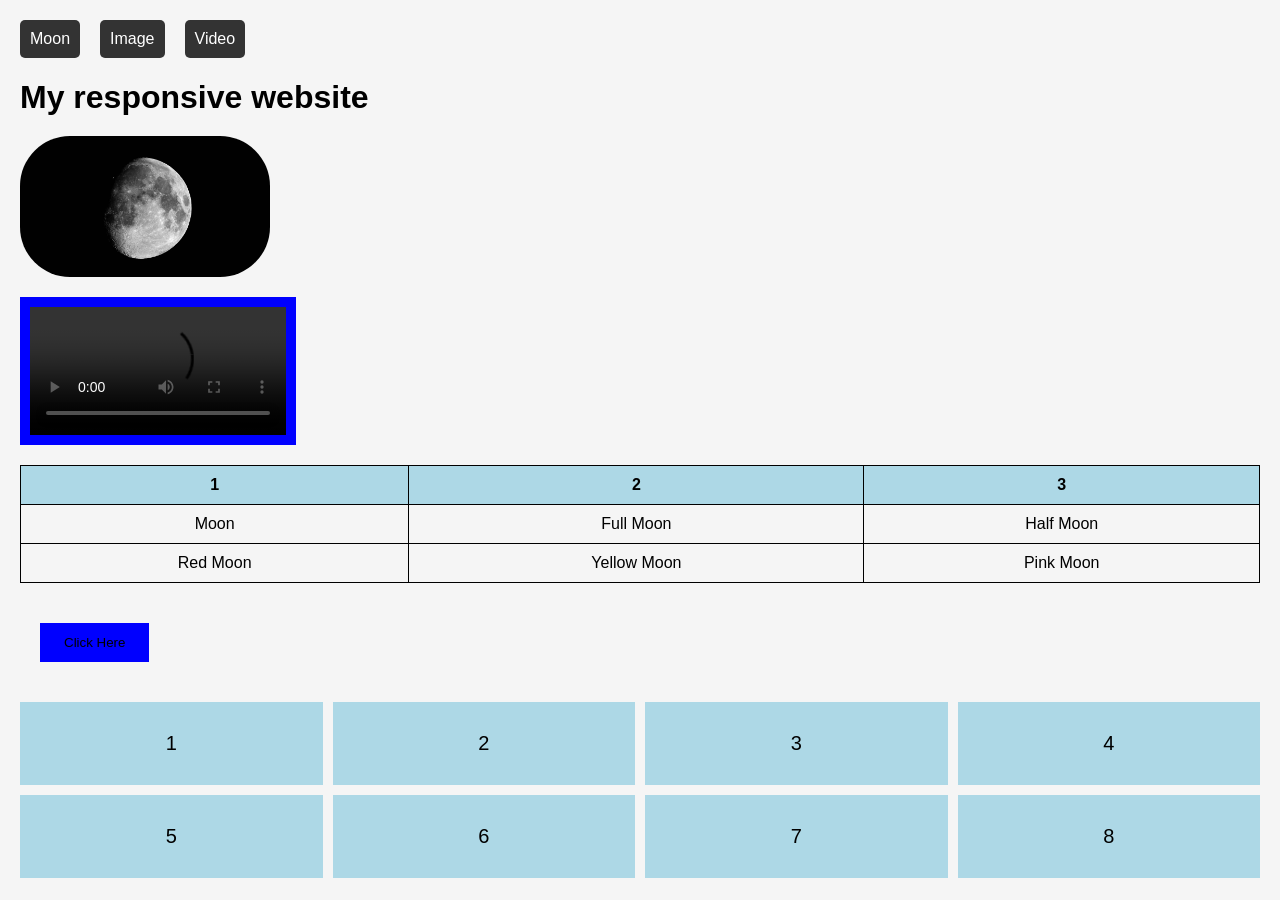
<file: Task.html>
<!DOCTYPE html>
<html lang="en">
<head>
    <meta charset="UTF-8">
    <meta name="viewport" content="width=device-width, initial-scale=1.0">
    <title>Responsive website</title>
    <link rel="stylesheet" href="task.css">
</head>
<body>
    <nav>
        <a href="#">Moon</a> 
        <a href="#">Image</a>
        <a href="#">Video</a>
    </nav>
    <h1>My responsive website</h1>
    <img src="image.webp" alt="Moon">
    <video controls>
        <source src="moon video.mp4" type="video/mp4">
    </video>
    <table>
            <tr>
                <th>1</th>
                <th>2</th>
                <th>3</th>
        </tr>
        <tr>
            <td>Moon</td>
            <td>Full Moon</td>
            <td>Half Moon</td>
        </tr>
        <tr>
            <td>Red Moon</td>
            <td>Yellow Moon</td>
            <td>Pink Moon</td>
        </tr>
    </table>
    <button>Click Here</button>
    <div class="grid-container">
        <div class="box">1</div>
        <div class="box">2</div>
        <div class="box">3</div>
        <div class="box">4</div>
        <div class="box">5</div>
        <div class="box">6</div>
        <div class="box">7</div>
        <div class="box">8</div>
    </div>
    
</body>
</html>
</file>
<file: task.css>
body{
    font-family: Arial, sans-serif;
    margin: 20px;
    background-color:whitesmoke;
}

nav{
    display: flex;
    flex-direction: column;
    gap: 10px;
    margin-bottom: 20px;
}

nav a{
    text-decoration: none;
    background-color: #333;
    color: white;
    padding: 10px;
    text-align: center;
    border-radius: 5px;
}

@media (min-width:768px){
    nav{
        flex-direction: row;
        gap: 20px;
    }
}


h1{
    margin-bottom: 20px;
}
img{
    width: 250px;
    border-radius: 50px;
    display: block;
    margin-bottom: 20px;
}
video{
    width: 20vw;
    padding: 10px;
    background-color: blue;
    display: block;
    margin-bottom: 20px;
}

table{
    width: 100%;
    border-collapse: collapse;
    margin: 20px 0;
}

th,td{
    border: 1px solid black;
    padding: 10px;
    text-align: center;
}

th{
    background-color:lightblue;
}

button{
    border: none;
    padding: 12px 24px;
    background-color: blue;
    cursor: pointer;
    margin: 20px;
    transition: 0.3s;
}

button:hover{
    background-color: gray;
    color: white;
}
.grid-container{
    display: grid;
    grid-template-columns: repeat(4,1fr);
    gap: 10px;
    margin-top: 20px;
}

.box{
    background-color:lightblue;
    padding: 30px;
    text-align: center;
    font-size: 20px;
}
@media (max-width:767px){
    .grid-container{
        grid-template-columns: repeat(2,1fr);
    }
}
</file>
